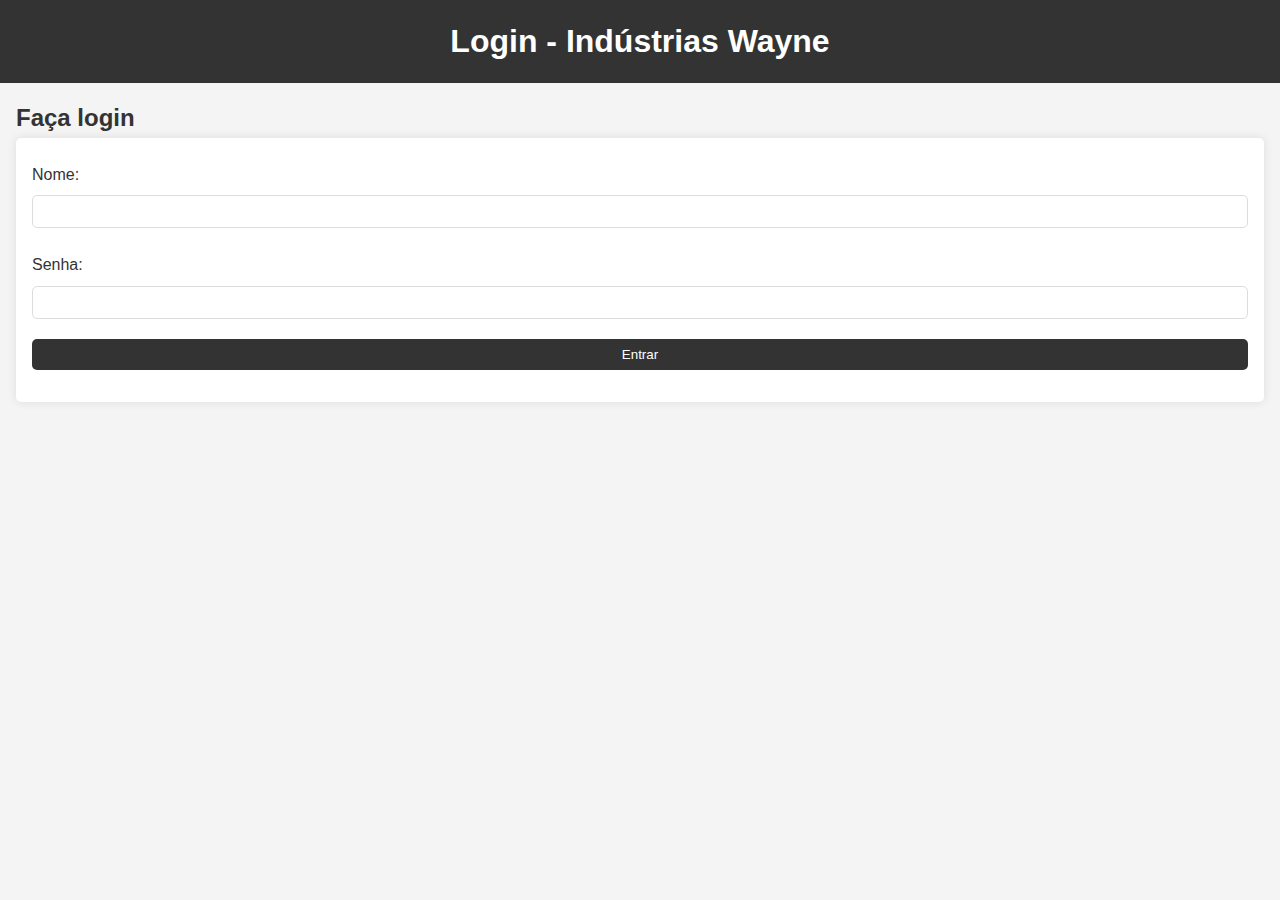
<file: index.html>
<!DOCTYPE html>
<html lang="pt-BR">
<head>
    <meta charset="UTF-8">
    <meta name="viewport" content="width=device-width, initial-scale=1.0">
    <title>Página Inicial</title>
    <link rel="stylesheet" href="style.css">
</head>
<body>
    <header>
        <h1>Indústrias Wayne - Página Inicial</h1>
    </header>

    <nav>
        <ul>
            <li><a href="index.html">Página Inicial</a></li>
            <li><a href="usuarios.html">Gerenciar Usuários</a></li>
            <li><a href="recursos.html">Gerenciar Recursos</a></li>
            <li><a href="dashboard.html">Dashboard</a></li>
            <li><a href="login.html">Logout</a></li>
        </ul>
    </nav>

    <main>
        <section>
            <h2>Bem-vindo à Página Inicial</h2>
            <p>Este é o ponto de entrada do sistema.</p>
        </section>
    </main>

    <script src="script.js"></script>
</body>
</html>
</file>
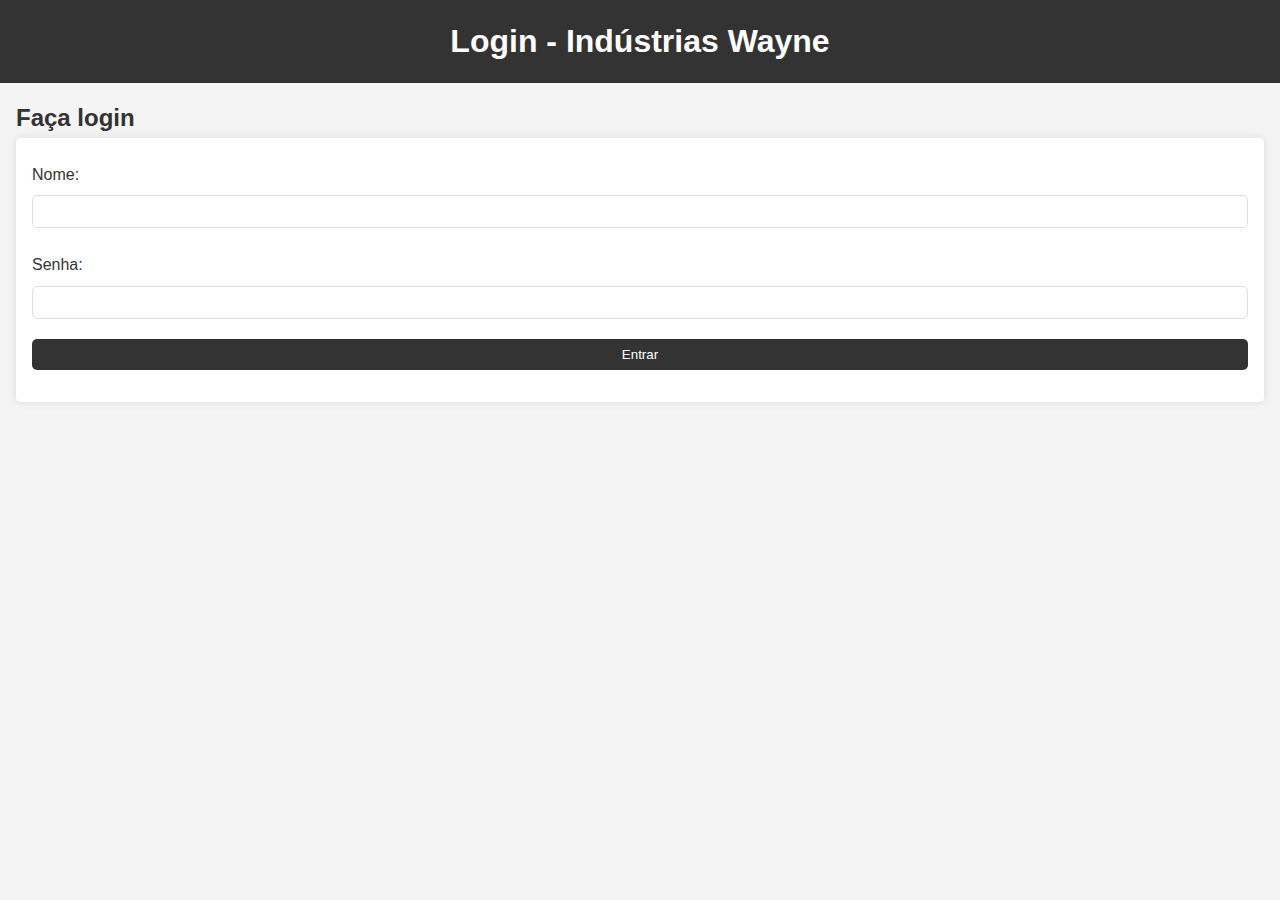
<file: dashboard.html>
<!DOCTYPE html>
<html lang="pt-BR">
<head>
    <meta charset="UTF-8">
    <meta name="viewport" content="width=device-width, initial-scale=1.0">
    <title>Dashboard</title>
    <link rel="stylesheet" href="style.css">
</head>
<body>
    <header>
        <h1>Indústrias Wayne - Dashboard</h1>
    </header>

    <nav>
        <ul>
            <li><a href="index.html">Página Inicial</a></li>
            <li><a href="usuarios.html">Gerenciar Usuários</a></li>
            <li><a href="recursos.html">Gerenciar Recursos</a></li>
        </ul>
    </nav>

    <main>
        <section id="dashboard">
            <h2>Dashboard</h2>
            <div id="dashboardConteudo">
                <!-- Informações relevantes sobre segurança, recursos e atividades -->
                <p>Dados de segurança e atividades serão exibidos aqui.</p>
            </div>
        </section>
    </main>

    <script src="script.js"></script>
</body>
</html>
</file>
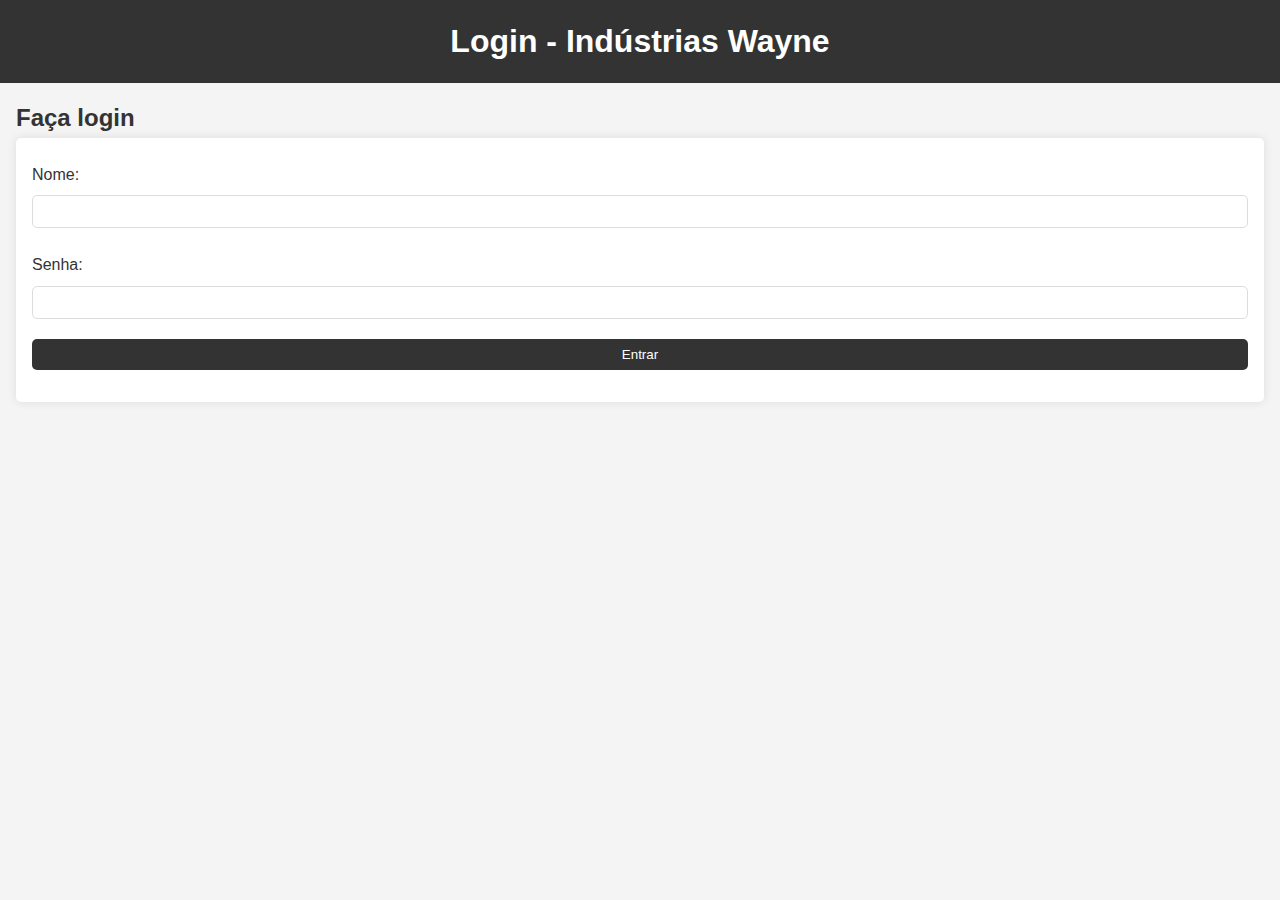
<file: login.html>
<!DOCTYPE html>
<html lang="pt-BR">
<head>
    <meta charset="UTF-8">
    <meta name="viewport" content="width=device-width, initial-scale=1.0">
    <title>Login</title>
    <link rel="stylesheet" href="style.css">
</head>
<body>
    <header>
        <h1>Login - Indústrias Wayne</h1>
    </header>

    <main>
        <section id="login">
            <h2>Faça login</h2>
            <form id="formLogin">
                <label for="nome">Nome:</label>
                <input type="text" id="nome" required>
                <label for="senha">Senha:</label>
                <input type="password" id="senha" required>
                <button type="submit">Entrar</button>
            </form>
            <div id="mensagem"></div>
        </section>
    </main>

    <script src="script.js"></script>
</body>
</html>
</file>
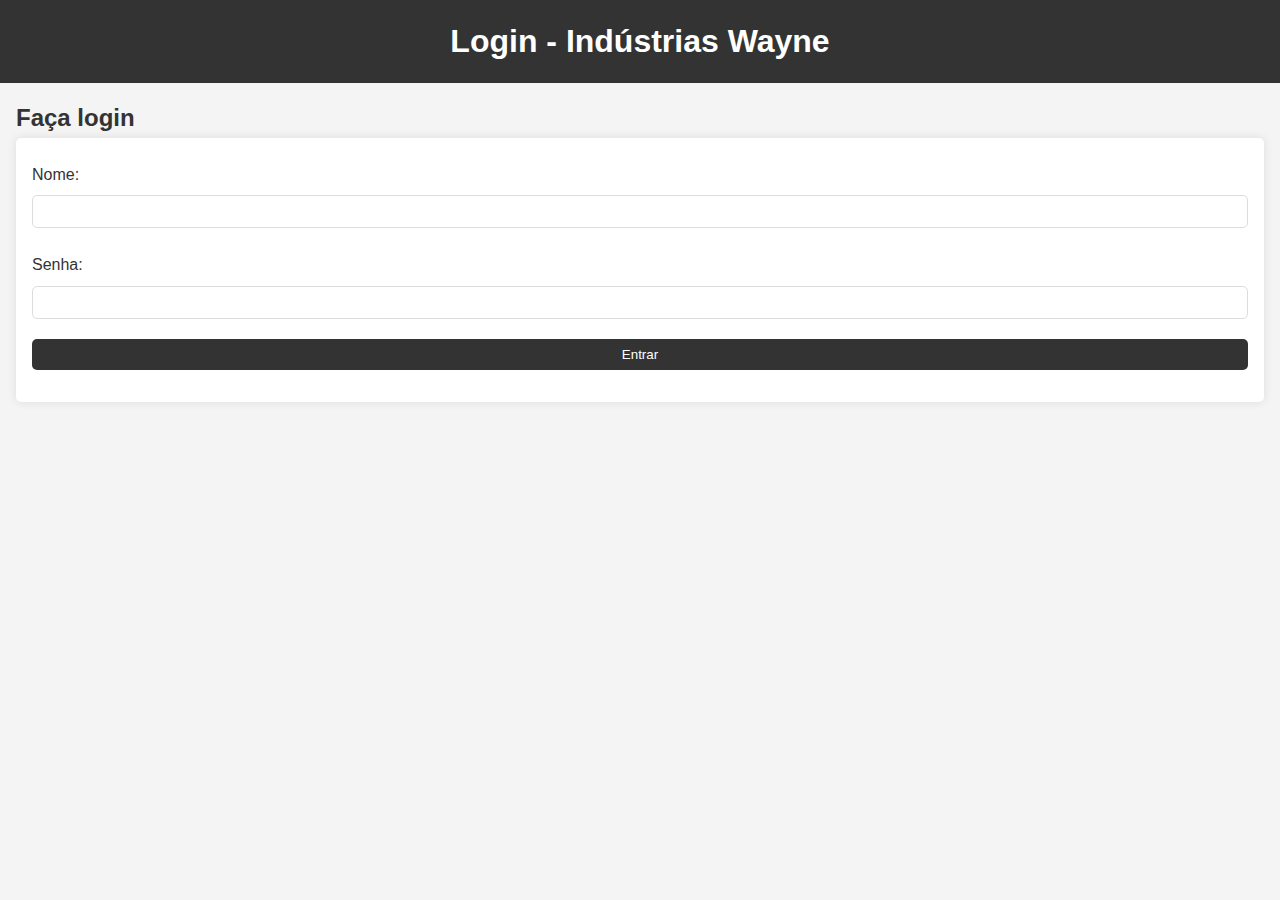
<file: recursos.html>
<!DOCTYPE html>
<html lang="pt-BR">
<head>
    <meta charset="UTF-8">
    <meta name="viewport" content="width=device-width, initial-scale=1.0">
    <title>Gerenciar Recursos</title>
    <link rel="stylesheet" href="style.css">
</head>
<body>
    <header>
        <h1>Indústrias Wayne - Gerenciar Recursos</h1>
    </header>

    <nav>
        <ul>
            <li><a href="index.html">Página Inicial</a></li>
            <li><a href="usuarios.html">Gerenciar Usuários</a></li>
            <li><a href="dashboard.html">Dashboard</a></li>
        </ul>
    </nav>

    <main>
        <section id="recursos">
            <h2>Gerenciar Recursos</h2>
            <form id="formRecurso">
                <input type="hidden" id="recursoId">
                <label for="descricao">Descrição:</label>
                <input type="text" id="descricao" required>
                <label for="tipoRecurso">Tipo:</label>
                <select id="tipoRecurso">
                    <option value="equipamento">Equipamento</option>
                    <option value="veiculo">Veículo</option>
                    <option value="dispositivo">Dispositivo de Segurança</option>
                </select>
                <button type="submit">Adicionar Recurso</button>
            </form>
            <div id="listaRecursos"></div>
        </section>
    </main>

    <script src="script.js"></script>
</body>
</html>
</file>
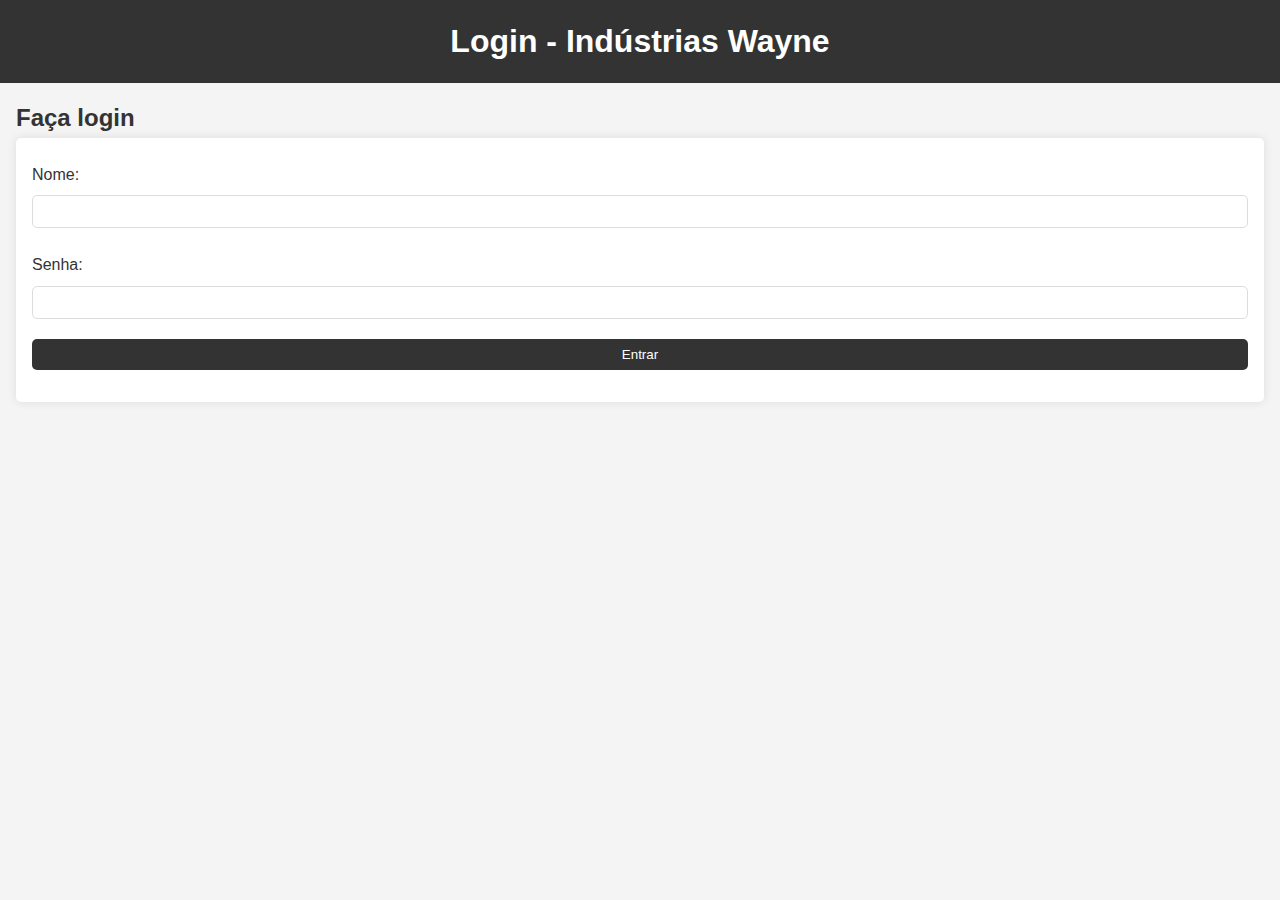
<file: usuarios.html>
<!DOCTYPE html>
<html lang="pt-BR">
<head>
    <meta charset="UTF-8">
    <meta name="viewport" content="width=device-width, initial-scale=1.0">
    <title>Gerenciar Usuários</title>
    <link rel="stylesheet" href="style.css">
</head>
<body>
    <header>
        <h1>Indústrias Wayne - Gerenciar Usuários</h1>
    </header>

    <nav>
        <ul>
            <li><a href="index.html">Página Inicial</a></li>
            <li><a href="recursos.html">Gerenciar Recursos</a></li>
            <li><a href="dashboard.html">Dashboard</a></li>
        </ul>
    </nav>

    <main>
        <section id="usuarios">
            <h2>Gerenciar Usuários</h2>
            <form id="formUsuario">
                <input type="hidden" id="usuarioId">
                <label for="nome">Nome:</label>
                <input type="text" id="nome" required>
                <label for="senha">Senha:</label>
                <input type="password" id="senha" required>
                <label for="tipoUsuario">Tipo:</label>
                <select id="tipoUsuario">
                    <option value="funcionario">Funcionário</option>
                    <option value="gerente">Gerente</option>
                    <option value="administrador">Administrador</option>
                </select>
                <button type="submit">Adicionar Usuário</button>
            </form>
            <div id="listaUsuarios"></div>
        </section>
    </main>

    <script src="script.js"></script>
</body>
</html>
</file>
<file: style.css>
/* Reset básico */
* {
    margin: 0;
    padding: 0;
    box-sizing: border-box;
}

/* Estilos globais */
body {
    font-family: Arial, sans-serif;
    line-height: 1.6;
    background-color: #f4f4f4;
    color: #333;
}

header {
    background-color: #333;
    color: #fff;
    padding: 1rem;
    text-align: center;
}

nav {
    background-color: #444;
    color: #fff;
    padding: 0.5rem 0;
}

nav ul {
    list-style: none;
    padding: 0;
    margin: 0;
    display: flex;
    justify-content: center;
}

nav ul li {
    margin: 0;
}

nav ul li a {
    display: block;
    padding: 0.75rem 1.5rem;
    color: #fff;
    text-decoration: none;
    transition: background-color 0.3s;
}

nav ul li a:hover {
    background-color: #555;
}

main {
    padding: 1rem;
}

form {
    background: #fff;
    padding: 1rem;
    border-radius: 5px;
    box-shadow: 0 0 10px rgba(0, 0, 0, 0.1);
}

form label {
    display: block;
    margin: 0.5rem 0 0.25rem;
}

form input, form select, form button {
    width: 100%;
    padding: 0.5rem;
    margin: 0.25rem 0 1rem;
    border: 1px solid #ddd;
    border-radius: 5px;
}

form button {
    background-color: #333;
    color: #fff;
    border: none;
    cursor: pointer;
}

form button:hover {
    background-color: #555;
}

#mensagem {
    color: red;
    margin-top: 1rem;
}

#listaRecursos, #listaUsuarios {
    margin-top: 1rem;
}

#listaRecursos div, #listaUsuarios div {
    margin-bottom: 0.5rem;
}
</file>
